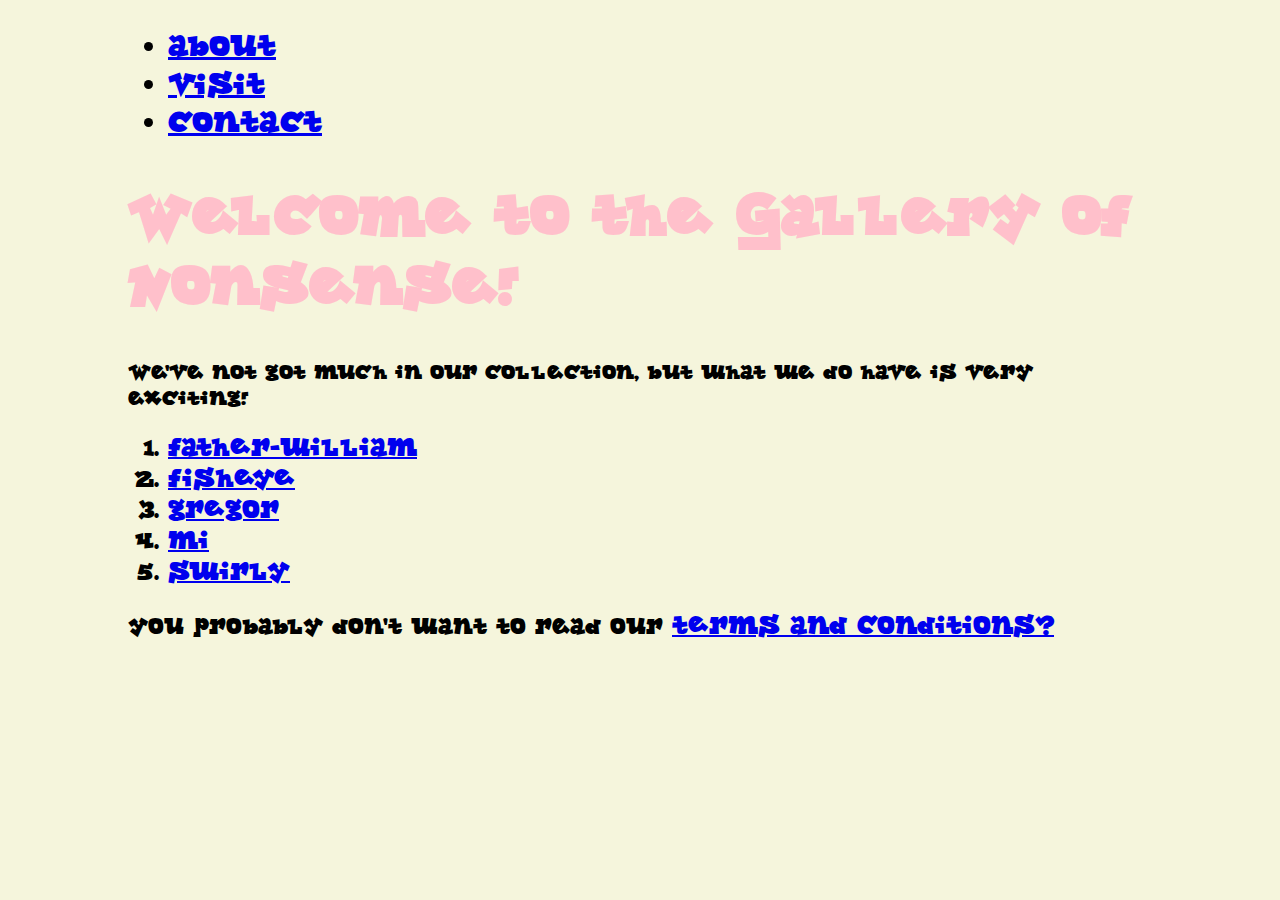
<file: index.html>
<!DOCTYPE html>
<html>
    <head>
        <title>Gallery of Nonsense</title>

        <!-- The following link element should contain an href attribute that refers 
            to the css stylesheet in this directory. Can you add it in?
            After that why don't you copy and paste the link element to the other html files? Remember to place it inside the <head>
            And you may want to take a look inside the css stylesheet for a further problem to fix.-->
        <link rel="stylesheet" href="global.css">
    </head>
    <body>

        <header>
            <nav>
                <ul><!-- Please can you turn these into links, and then copy this navbar to each of the pages? ? -->
                    <li><a href="about.html">about</a></li>
                    <li><a href="visit.html">visit</a></li>
                    <li><a href="Contact.html">Contact</a></li>
                </ul>
            </nav>

        </header>

        <h1>Welcome to the Gallery of Nonsense!</h1>

        <p>We've not got much in our collection, but what we do have is very exciting!</p>
        <!-- Can you add an ordered list of links to the items in the collection? -->
        <ol>
            <li><a href="collection/father-william/index.html">father-william</a> </li>
            <li><a href="collection/fisheye/index.html">fisheye</a></li>
            <li><a href="collection/gregor/index.html">gregor</a></li>
            <li><a href="collection/mi/index.html">mi</a></li>
            <li><a href="collection/swirly/index.html">swirly</a></li>
        </ol>
        <footer>
            <!-- This link is not working, can you fix it, and then copy it to the other html files (make sure to test that it works after you do that!) -->
            <p>You probably don't want to read our <a href="legal.html">terms and conditions?</a></p>

        </footer>

    </body>
</html>
</file>
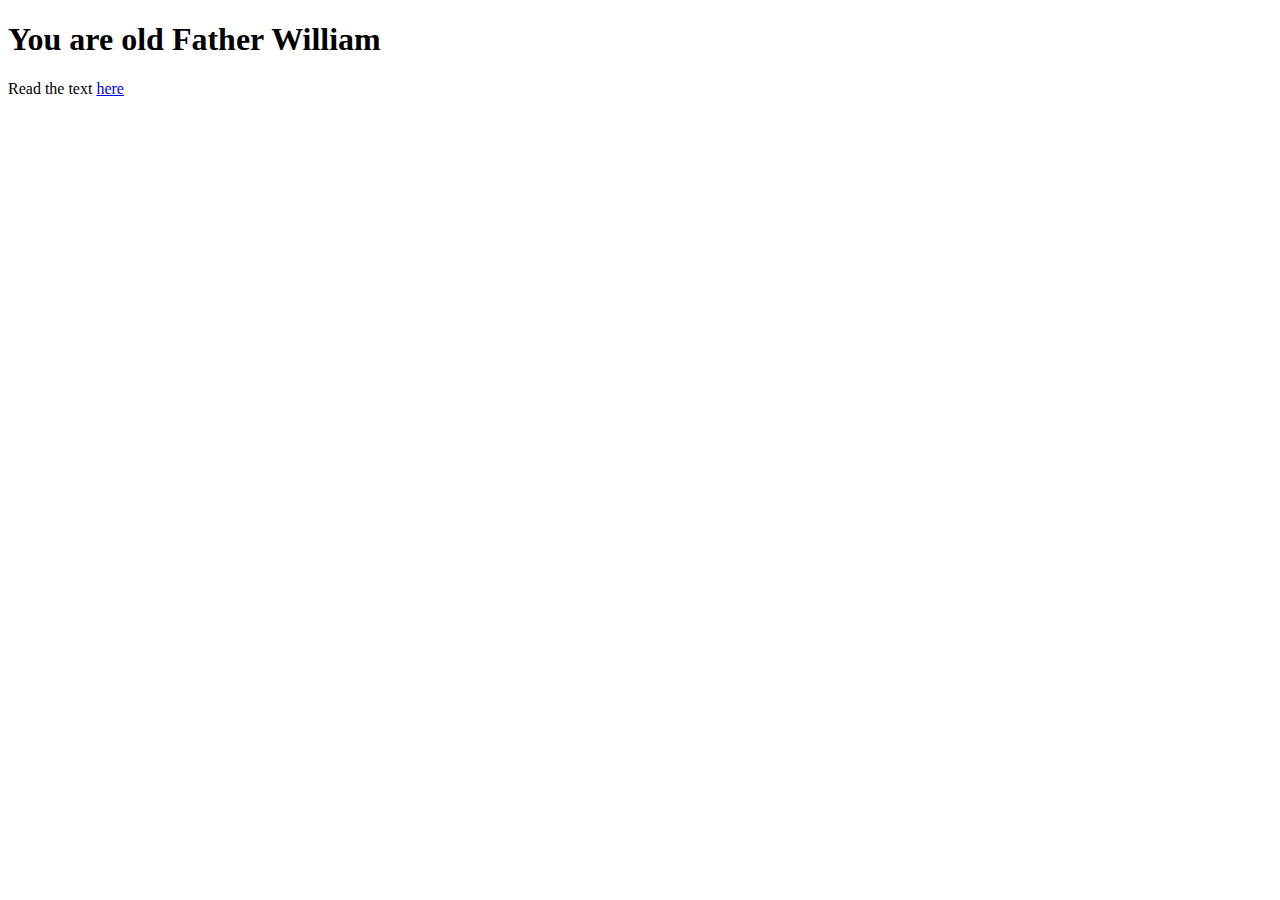
<file: collection/father-william/index.html>
<!DOCTYPE html>
<html>
    <head>
        <title>Contact</title>
    </head>
    <body>
        <h1>You are old Father William</h1>

        <!-- Looks like we forgot to embed the recording of this. Can you? You'll find it in the audio directory and you'll need to use the 'audio' tag
            https://developer.mozilla.org/en-US/docs/Web/HTML/Element/audio
        -->

        <!-- Hmm this url doesn't work. Can you fix it, and also update it to link directly to the text of the poem? -->
        <p>Read the text <a href="en.wikipedia.org/wiki/You_Are_Old,_Father_William">here</a></p>
    </body>
</html>
</file>
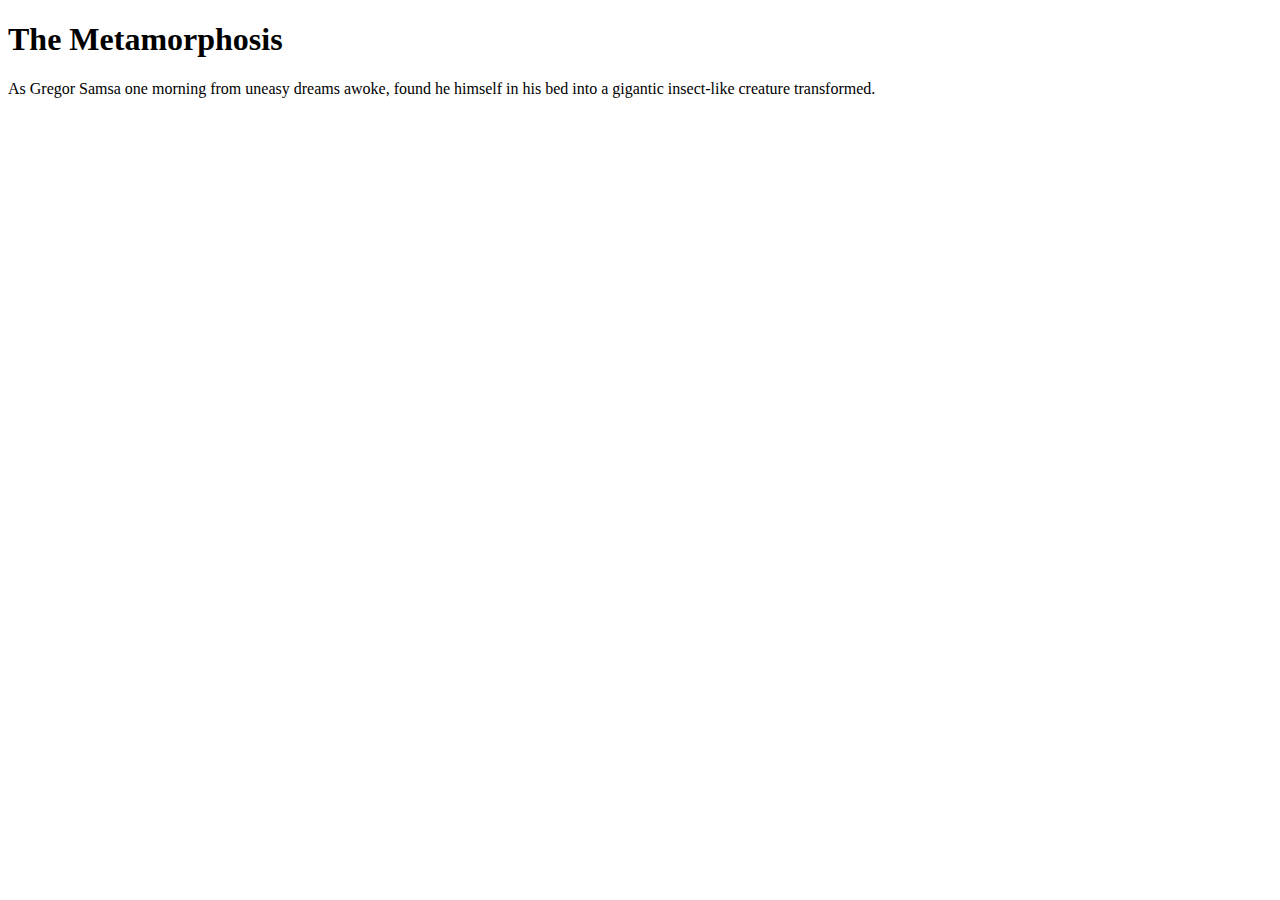
<file: collection/gregor/index.html>
<!DOCTYPE html>
<html>
    <head>
        <title>The Metamorphosis</title>
    </head>
    <body>

        <h1>The Metamorphosis</h1>

        <!-- The following html block is horribly aligned! Tidy it please! -->
        <p>

            As Gregor Samsa one morning from uneasy dreams awoke, found he himself in his bed into a gigantic insect-like creature transformed.
            </p>


        <!--  
            Let's embed a recording of the Metamorphosis by Franz Kafka here.

            Unfortunately because it's long it'll be a large file. So let's embed a reading from Soundcloud here instead.  

            Here we go. Don't forget to add all parts!

            https://soundcloud.com/search?q=franz%20kafka
         -->
        </body>
</html>
</file>
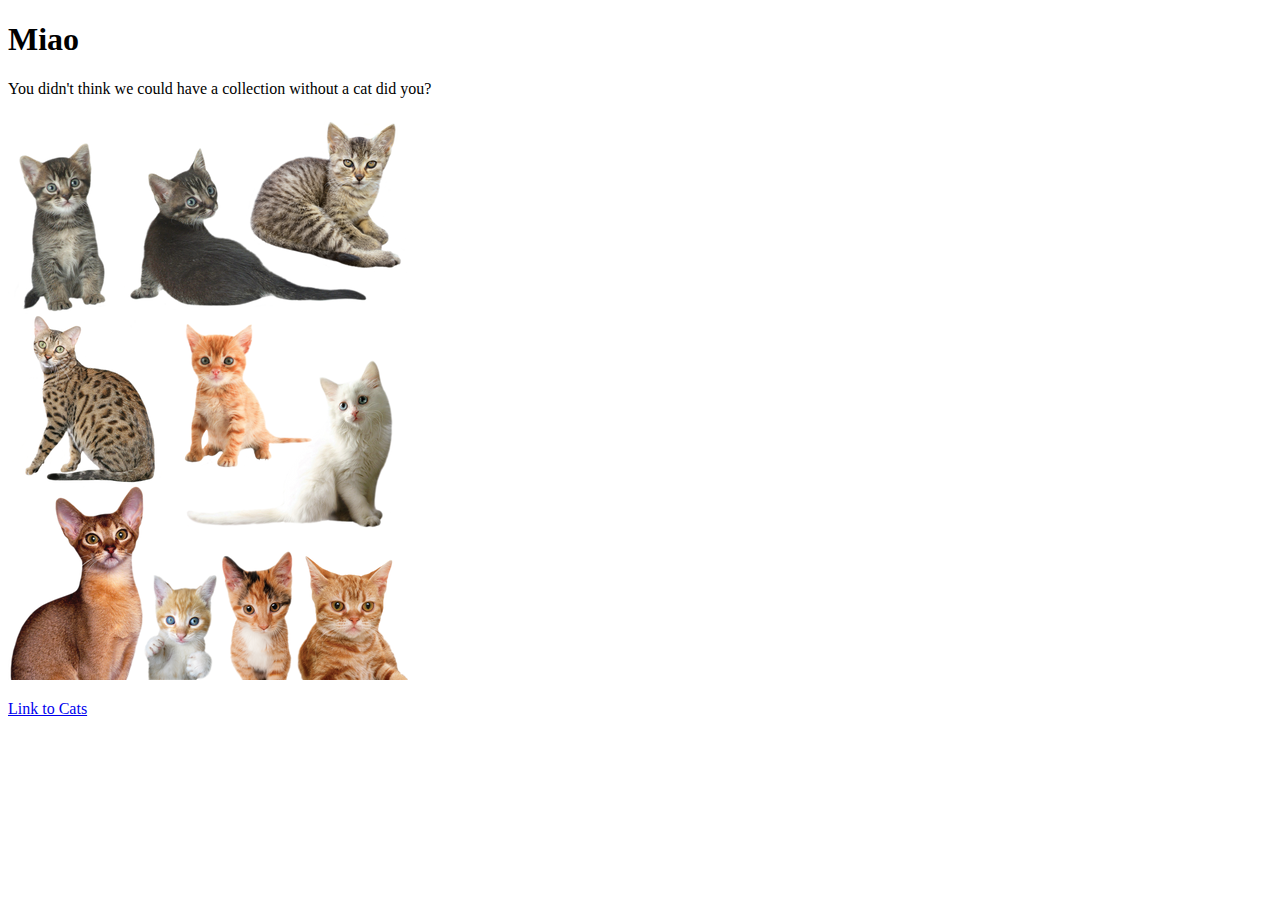
<file: collection/mi/index.html>
<!DOCTYPE html>
<html>
    <head>
        <title>Miao</title>
    </head>
    <body>

        <h1>Miao</h1>

        <p>You didn't think we could have a collection without a cat did you?</p>
        <!-- You'll fnd the cat picture in the pictures directory. 
            Please embed the image, and turn the embeded image into a link to the actual image itself. -->
        <img src="../../media/img/cats.png">
        <p><a href="../../media/img/cats.png">Link to Cats</a></p>
    </body>
</html>
</file>
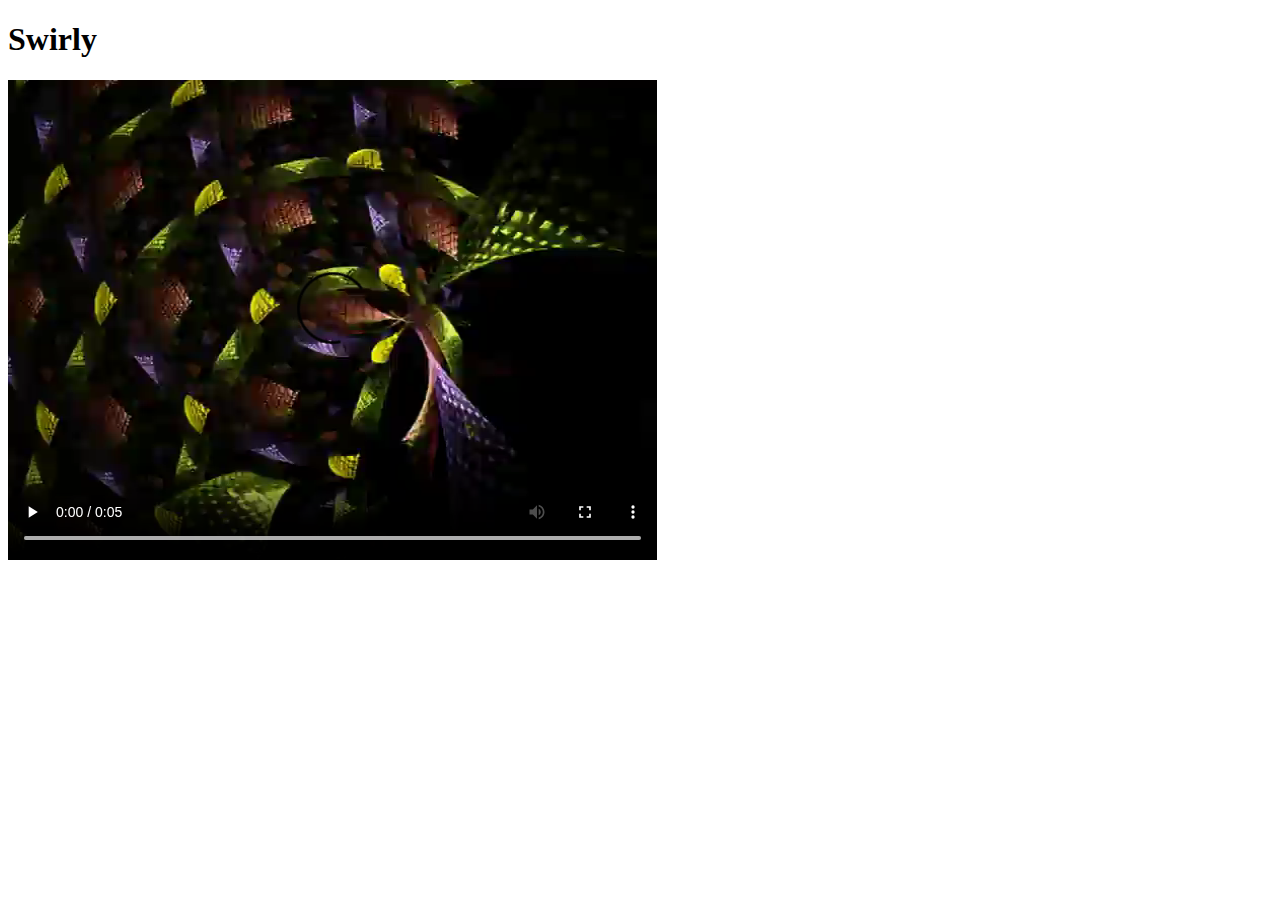
<file: collection/swirly/index.html>
<!DOCTYPE html>
<html>
    <head>
        <title>Contact</title>
    </head>
    <body>

        <h1>Swirly</h1>

        <!-- You'll find the video that you need to embed in the video directory. 00244=82577=82017=82018.mp4 is the name.
             Actually, perhaps you could rename it to something more meaningful? -->
        <video controls src="../../media/video/00244=82577=82017=82018.mp4"></video>
    </body>
</html>
</file>
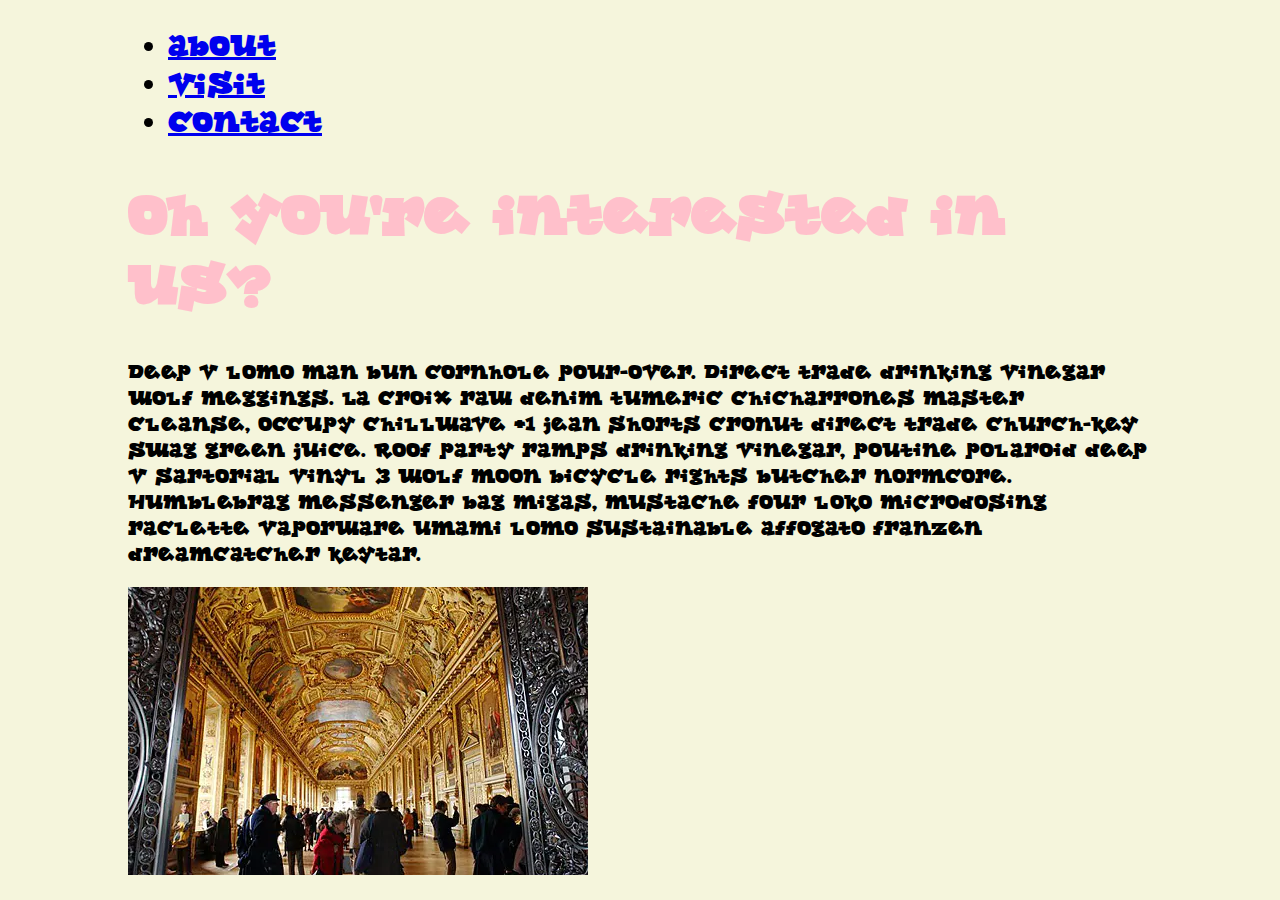
<file: about.html>
<!DOCTYPE html>
<html>
    <head>
        <title>Gallery of Strange things</title>
        <link rel="stylesheet" href="global.css">
    </head>
    <body>
        <header>
            <nav>
                <ul><!-- Please can you turn these into links, and then copy this navbar to each of the pages? ? -->
                    <li><a href="about.html">about</a></li>
                    <li><a href="visit.html">visit</a></li>
                    <li><a href="Contact.html">Contact</a></li>
                </ul>
            </nav>

        </header>

        <h1>Oh you're interested in us?</h1>

        <p>Deep v lomo man bun cornhole pour-over. Direct trade drinking vinegar wolf meggings. La croix raw denim tumeric chicharrones master cleanse, occupy chillwave +1 jean shorts cronut direct trade church-key swag green juice. Roof party ramps drinking vinegar, poutine polaroid deep v sartorial vinyl 3 wolf moon bicycle rights butcher normcore. Humblebrag messenger bag migas, mustache four loko microdosing raclette vaporware umami lomo sustainable affogato franzen dreamcatcher keytar.</p>
        <!--  
            To perfect this page, it would be great if you could add our photo - museum.jpg.
        -->
        <img src="media/img/museum.jpeg">
    </body>
</html>
</file>
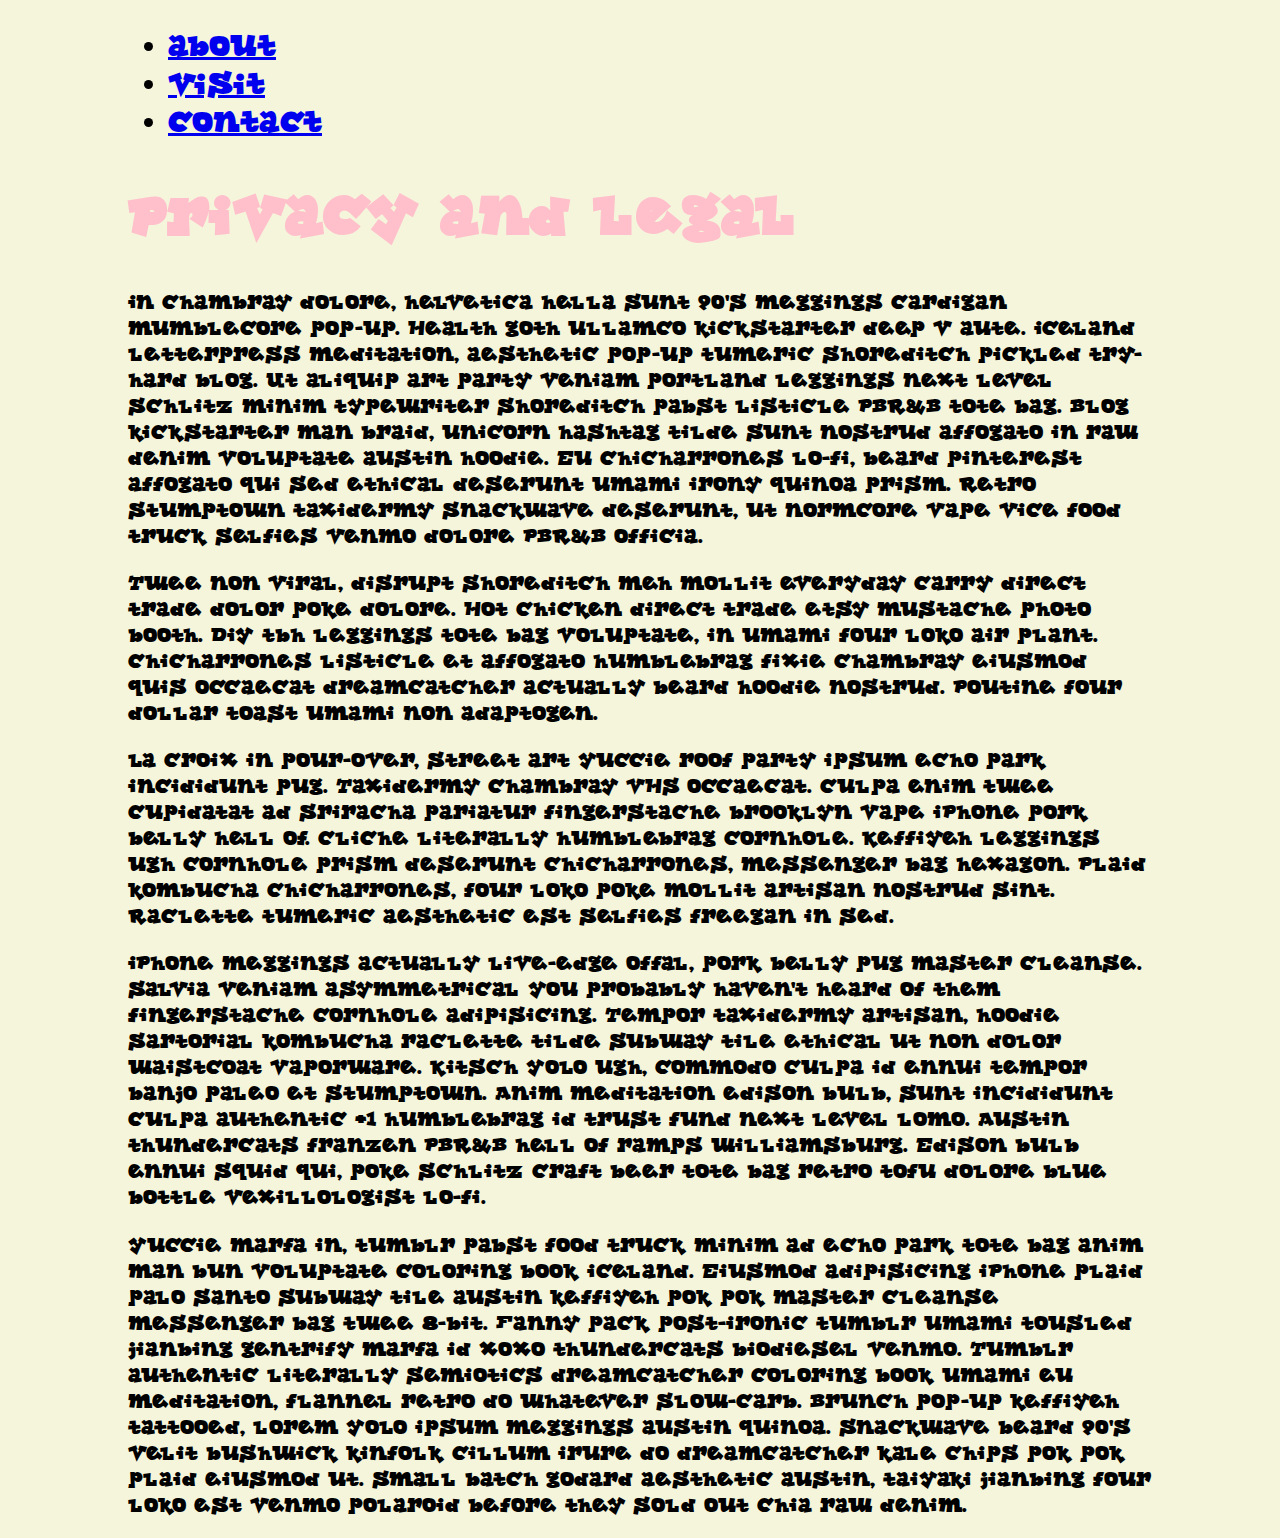
<file: legal.html>
<!DOCTYPE html>
<html>
    <head>
        <title>Samuel Pilchard</title>
        <link rel="stylesheet" href="global.css">
    </head>
    <body>
        <header>
            <nav>
                <ul><!-- Please can you turn these into links, and then copy this navbar to each of the pages? ? -->
                    <li><a href="about.html">about</a></li>
                    <li><a href="visit.html">visit</a></li>
                    <li><a href="Contact.html">Contact</a></li>
                </ul>
            </nav>

        </header>

        <h1>Privacy and legal</h1>
        
        <p>In chambray dolore, helvetica hella sunt 90's meggings cardigan mumblecore pop-up. Health goth ullamco kickstarter deep v aute. Iceland letterpress meditation, aesthetic pop-up tumeric shoreditch pickled try-hard blog. Ut aliquip art party veniam portland leggings next level schlitz minim typewriter shoreditch pabst listicle PBR&B tote bag. Blog kickstarter man braid, unicorn hashtag tilde sunt nostrud affogato in raw denim voluptate austin hoodie. Eu chicharrones lo-fi, beard pinterest affogato qui sed ethical deserunt umami irony quinoa prism. Retro stumptown taxidermy snackwave deserunt, ut normcore vape vice food truck selfies venmo dolore PBR&B officia.</p>

        <p>Twee non viral, disrupt shoreditch meh mollit everyday carry direct trade dolor poke dolore. Hot chicken direct trade etsy mustache photo booth. DIY tbh leggings tote bag voluptate, in umami four loko air plant. Chicharrones listicle et affogato humblebrag fixie chambray eiusmod quis occaecat dreamcatcher actually beard hoodie nostrud. Poutine four dollar toast umami non adaptogen.</p>

        <p>La croix in pour-over, street art yuccie roof party ipsum echo park incididunt pug. Taxidermy chambray VHS occaecat. Culpa enim twee cupidatat ad sriracha pariatur fingerstache brooklyn vape iPhone pork belly hell of. Cliche literally humblebrag cornhole. Keffiyeh leggings ugh cornhole prism deserunt chicharrones, messenger bag hexagon. Plaid kombucha chicharrones, four loko poke mollit artisan nostrud sint. Raclette tumeric aesthetic est selfies freegan in sed.</p>

        <p>IPhone meggings actually live-edge offal, pork belly pug master cleanse. Salvia veniam asymmetrical you probably haven't heard of them fingerstache cornhole adipisicing. Tempor taxidermy artisan, hoodie sartorial kombucha raclette tilde subway tile ethical ut non dolor waistcoat vaporware. Kitsch YOLO ugh, commodo culpa id ennui tempor banjo paleo et stumptown. Anim meditation edison bulb, sunt incididunt culpa authentic +1 humblebrag id trust fund next level lomo. Austin thundercats franzen PBR&B hell of ramps williamsburg. Edison bulb ennui squid qui, poke schlitz craft beer tote bag retro tofu dolore blue bottle vexillologist lo-fi.</p>

        <p>Yuccie marfa in, tumblr pabst food truck minim ad echo park tote bag anim man bun voluptate coloring book iceland. Eiusmod adipisicing iPhone plaid palo santo subway tile austin keffiyeh pok pok master cleanse messenger bag twee 8-bit. Fanny pack post-ironic tumblr umami tousled jianbing gentrify marfa id XOXO thundercats biodiesel venmo. Tumblr authentic literally semiotics dreamcatcher coloring book umami eu meditation, flannel retro do whatever slow-carb. Brunch pop-up keffiyeh tattooed, lorem YOLO ipsum meggings austin quinoa. Snackwave beard 90's velit bushwick kinfolk cillum irure do dreamcatcher kale chips pok pok plaid eiusmod ut. Small batch godard aesthetic austin, taiyaki jianbing four loko est venmo polaroid before they sold out chia raw denim.</p>
    </body>
</html>
</file>
<file: global.css>
/* This is the CSS stylesheet. It sets how things should look.
Feel free to play with it!*/

@font-face {
    font-family: 'lockergnome';
    /* Can you fix the url to find the ttf font file? */
    /* The following line should be something like: */
    /* src: url('location/of/font.ttf'); */
    src: url('src/fonts/lockergnome.ttf');
}

* {
    font-family: 'lockergnome';
    background-color: beige;
    font-size: 1.1em;
}

body {
    max-width: 1024px;
    margin: 0 auto; 
}

h1 {    
    font-size: 3em;
    color: pink;
}
</file>
